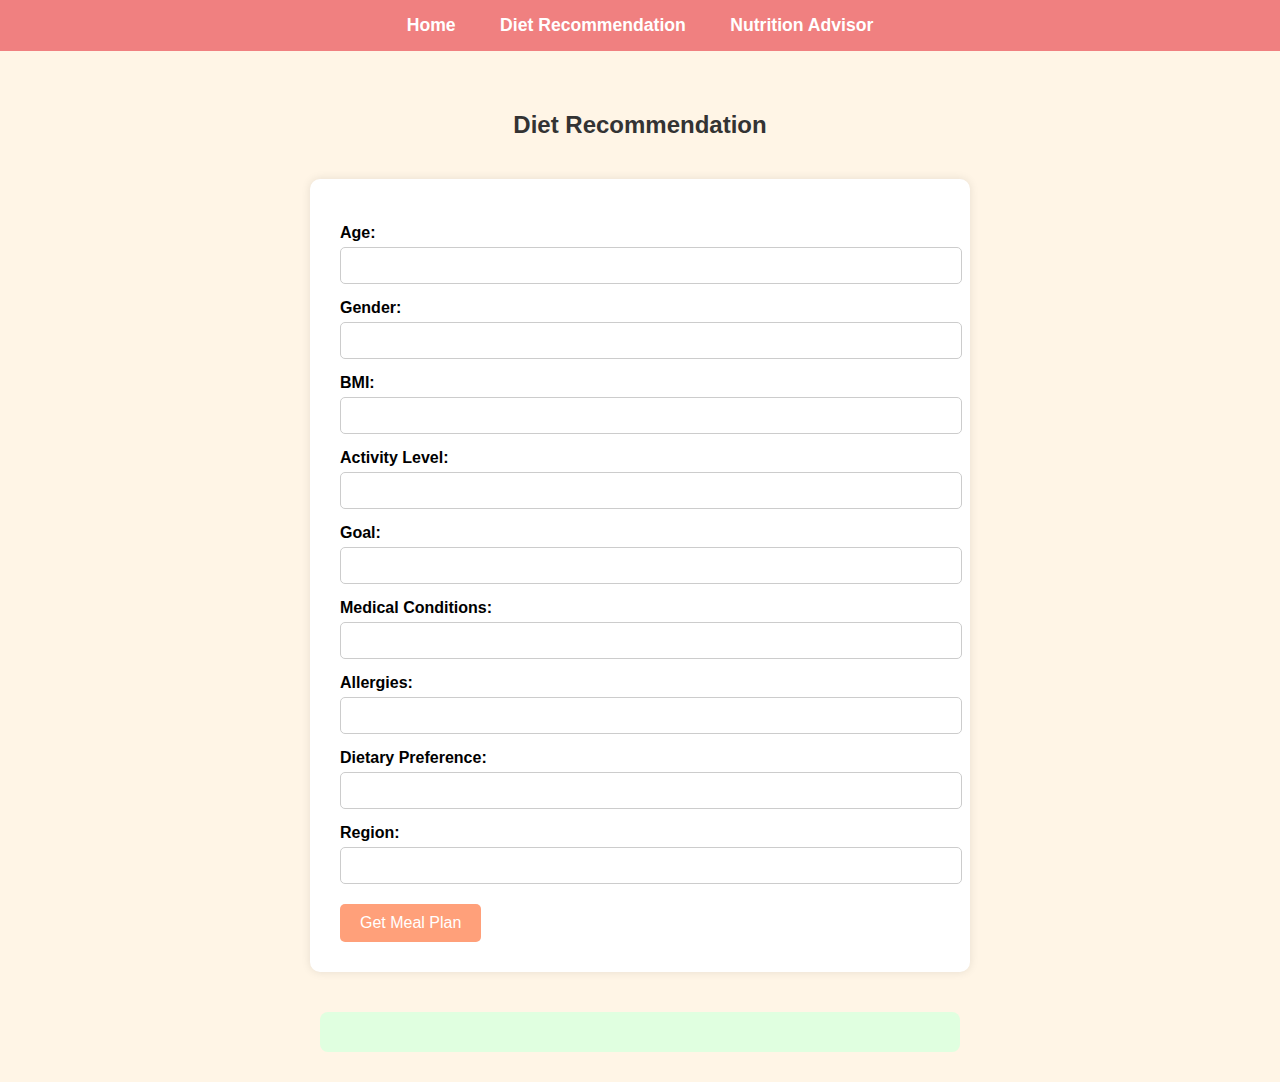
<file: NutriVerse/final kpr copy/templates/diet_model.html>
<!DOCTYPE html>
<html lang="en">
<head>
    <meta charset="UTF-8">
    <title>Diet Recommendation</title>
    <style>
        body {
            font-family: 'Segoe UI', sans-serif;
            background: #fff5e6;
            margin: 0;
            padding: 0;
        }
        nav {
            background-color: #f08080;
            padding: 15px 30px;
            text-align: center;
        }
        nav a {
            color: white;
            text-decoration: none;
            margin: 0 20px;
            font-size: 1.1em;
            font-weight: bold;
        }
        nav a:hover {
            text-decoration: underline;
        }
        h2 {
            text-align: center;
            color: #333;
            padding-top: 40px;
        }
        form {
            max-width: 600px;
            margin: 40px auto;
            background: #fff;
            padding: 30px;
            border-radius: 10px;
            box-shadow: 0 0 10px rgba(0,0,0,0.1);
        }
        label {
            display: block;
            margin-top: 15px;
            font-weight: bold;
        }
        input, select {
            width: 100%;
            padding: 10px;
            margin-top: 5px;
            border-radius: 5px;
            border: 1px solid #ccc;
        }
        button {
            margin-top: 20px;
            padding: 10px 20px;
            background-color: #ffa07a;
            color: white;
            border: none;
            border-radius: 5px;
            font-size: 1em;
        }
        button:hover {
            background-color: #ff7f50;
        }
        #result {
            margin: 30px auto;
            max-width: 600px;
            background: #e0ffe0;
            padding: 20px;
            border-radius: 8px;
            font-size: 1em;
        }
    </style>
</head>
<body>
    <nav>
        <a href="index.html">Home</a>
        <a href="diet_model.html">Diet Recommendation</a>
        <a href="nutrition_model.html">Nutrition Advisor</a>
    </nav>

    <h2>Diet Recommendation</h2>
    <form id="dietForm">
        <!-- input fields here (unchanged) -->
        <label for="age">Age:</label>
        <input type="number" id="age" name="Age" required>

        <label for="gender">Gender:</label>
        <input type="text" id="gender" name="Gender" required>

        <label for="bmi">BMI:</label>
        <input type="number" id="bmi" name="BMI" step="0.1" required>

        <label for="activity">Activity Level:</label>
        <input type="text" id="activity" name="Activity Level" required>

        <label for="goal">Goal:</label>
        <input type="text" id="goal" name="Goal" required>

        <label for="medical">Medical Conditions:</label>
        <input type="text" id="medical" name="Medical Conditions">

        <label for="allergies">Allergies:</label>
        <input type="text" id="allergies" name="Allergies">

        <label for="preference">Dietary Preference:</label>
        <input type="text" id="preference" name="Dietary Preference">

        <label for="region">Region:</label>
        <input type="text" id="region" name="Region" required>

        <button type="submit">Get Meal Plan</button>
    </form>
    <div id="result"></div>

    <script>
        document.getElementById('dietForm').addEventListener('submit', function(e) {
            e.preventDefault();
            const formData = new FormData(this);
            const data = {};
            formData.forEach((value, key) => data[key] = value);

            fetch('diet_recommend', {
                method: 'POST',
                headers: { 'Content-Type': 'application/json' },
                body: JSON.stringify(data)
            })
            .then(response => response.json())
            .then(result => {
                let output = '<h3>Recommended Meal Plan:</h3><ul>';
                for (let key in result) {
                    output += `<li><strong>${key}:</strong> ${result[key]}</li>`;
                }
                output += '</ul>';
                document.getElementById('result').innerHTML = output;
            })
            .catch(() => {
                document.getElementById('result').innerHTML = '<p>Error fetching meal plan.</p>';
            });
        });
    </script>
</body>
</html>
</file>
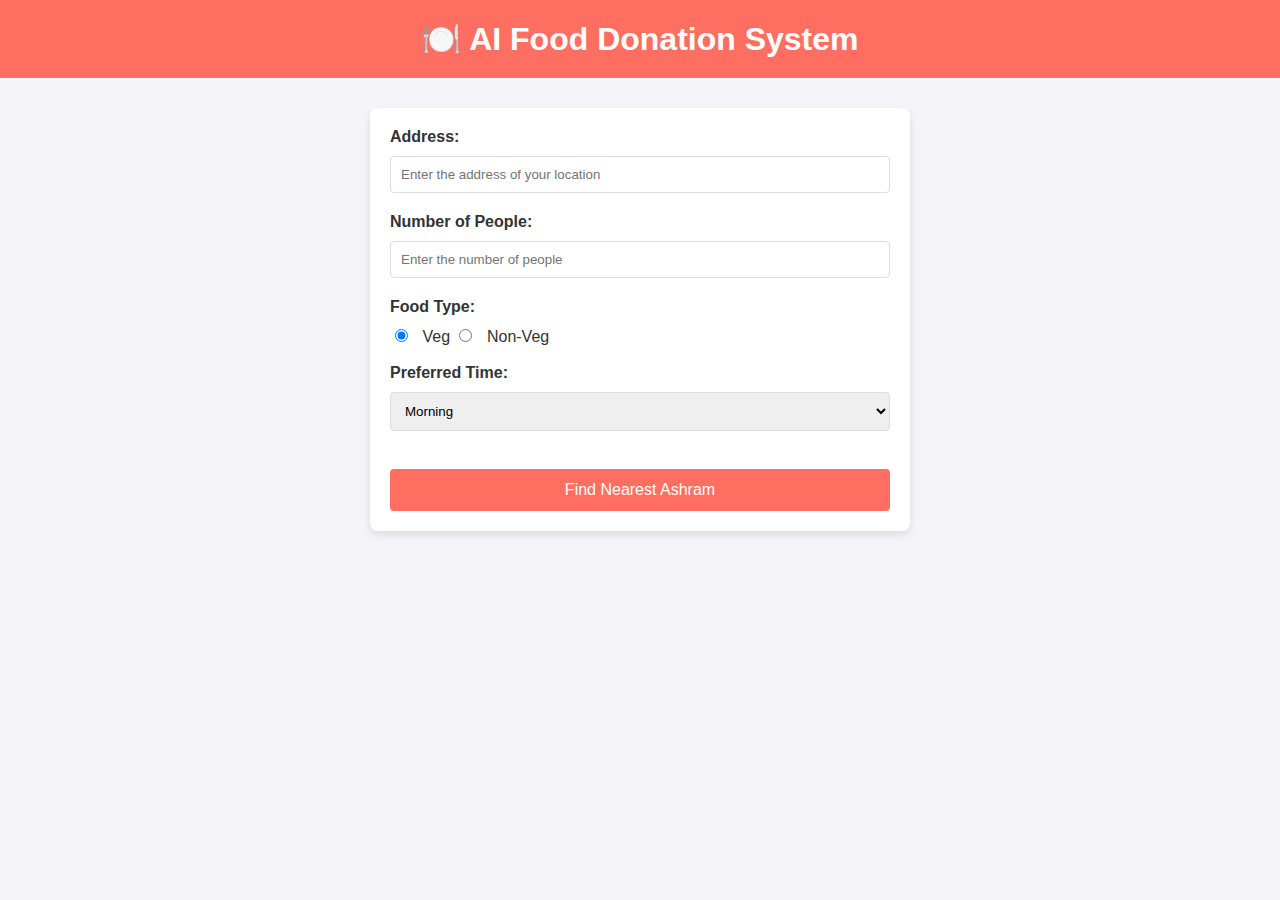
<file: NutriVerse/final kpr copy/templates/food_donation.html>
<!DOCTYPE html>
<html lang="en">
<head>
    <meta charset="UTF-8">
    <meta name="viewport" content="width=device-width, initial-scale=1.0">
    <title>Food Donation - AI System</title>
    <style>
        body {
            font-family: Arial, sans-serif;
            margin: 0;
            padding: 0;
            background-color: #f4f4f9;
            color: #333;
        }
        h1 {
            text-align: center;
            background-color: #ff6f61;
            color: white;
            padding: 20px;
            margin: 0;
        }
        form {
            max-width: 500px;
            margin: 30px auto;
            background-color: white;
            padding: 20px;
            border-radius: 8px;
            box-shadow: 0 4px 8px rgba(0, 0, 0, 0.1);
        }
        label {
            font-weight: bold;
            margin-bottom: 10px;
            display: block;
        }
        input[type="text"],
        input[type="number"],
        select {
            width: 100%;
            padding: 10px;
            margin-bottom: 20px;
            border: 1px solid #ddd;
            border-radius: 4px;
            box-sizing: border-box;
        }
        input[type="radio"] {
            margin-right: 10px;
        }
        button {
            width: 100%;
            padding: 12px;
            background-color: #ff6f61;
            color: white;
            border: none;
            border-radius: 4px;
            font-size: 16px;
            cursor: pointer;
            box-sizing: border-box;
        }
        button:hover {
            background-color: #e75a4f;
        }
        #result {
            text-align: center;
            margin-top: 20px;
        }
        #result h3 {
            color: #4caf50;
        }
        #map_container {
            margin-top: 30px;
            text-align: center;
        }
        p {
            margin: 5px 0;
        }
    </style>
</head>
<body>
    <h1>🍽️ AI Food Donation System</h1>
    
    <form id="donationForm">
        <label>Address:</label>
        <input type="text" name="address" required placeholder="Enter the address of your location"><br>

        <label>Number of People:</label>
        <input type="number" name="total_people" required placeholder="Enter the number of people"><br>

        <label>Food Type:</label>
        <input type="radio" name="food_type" value="Veg" checked> Veg
        <input type="radio" name="food_type" value="Non-Veg"> Non-Veg<br><br>

        <label>Preferred Time:</label>
        <select name="preferred_time">
            <option value="Morning">Morning</option>
            <option value="Afternoon">Afternoon</option>
            <option value="Evening">Evening</option>
        </select><br><br>

        <button type="submit">Find Nearest Ashram</button>
    </form>

    <div id="result"></div>
    <div id="map_container"></div>

    <script>
        document.getElementById('donationForm').addEventListener('submit', function(e) {
            e.preventDefault();
            const formData = new FormData(this);

            fetch('/find_ashram', {
                method: 'POST',
                body: formData
            }).then(response => response.json())
            .then(data => {
                const result = document.getElementById('result');
                const mapContainer = document.getElementById('map_container');
                result.innerHTML = '';
                mapContainer.innerHTML = '';

                if (data.error) {
                    result.innerHTML = `<p style="color:red;">❌ ${data.error}</p>`;
                } else {
                    const a = data.ashram;
                    result.innerHTML = `
                        <h3>✅ Nearest Ashram: ${a.name}</h3>
                        <p>Location: (${a.latitude}, ${a.longitude})</p>
                        <p>Capacity: ${a.max_capacity}</p>
                        <p>Food Types: ${a.food_types}</p>
                        <p>Preferred Times: ${a.preferred_times}</p>
                    `;
                    mapContainer.innerHTML = `<iframe src="${data.map_url}" width="100%" height="500" style="border:none;"></iframe>`;
                }
            }).catch(error => {
                document.getElementById('result').innerHTML = `<p style="color:red;">❌ Error: Unable to fetch data. Please try again later.</p>`;
            });
        });
    </script>
</body>
</html>
</file>
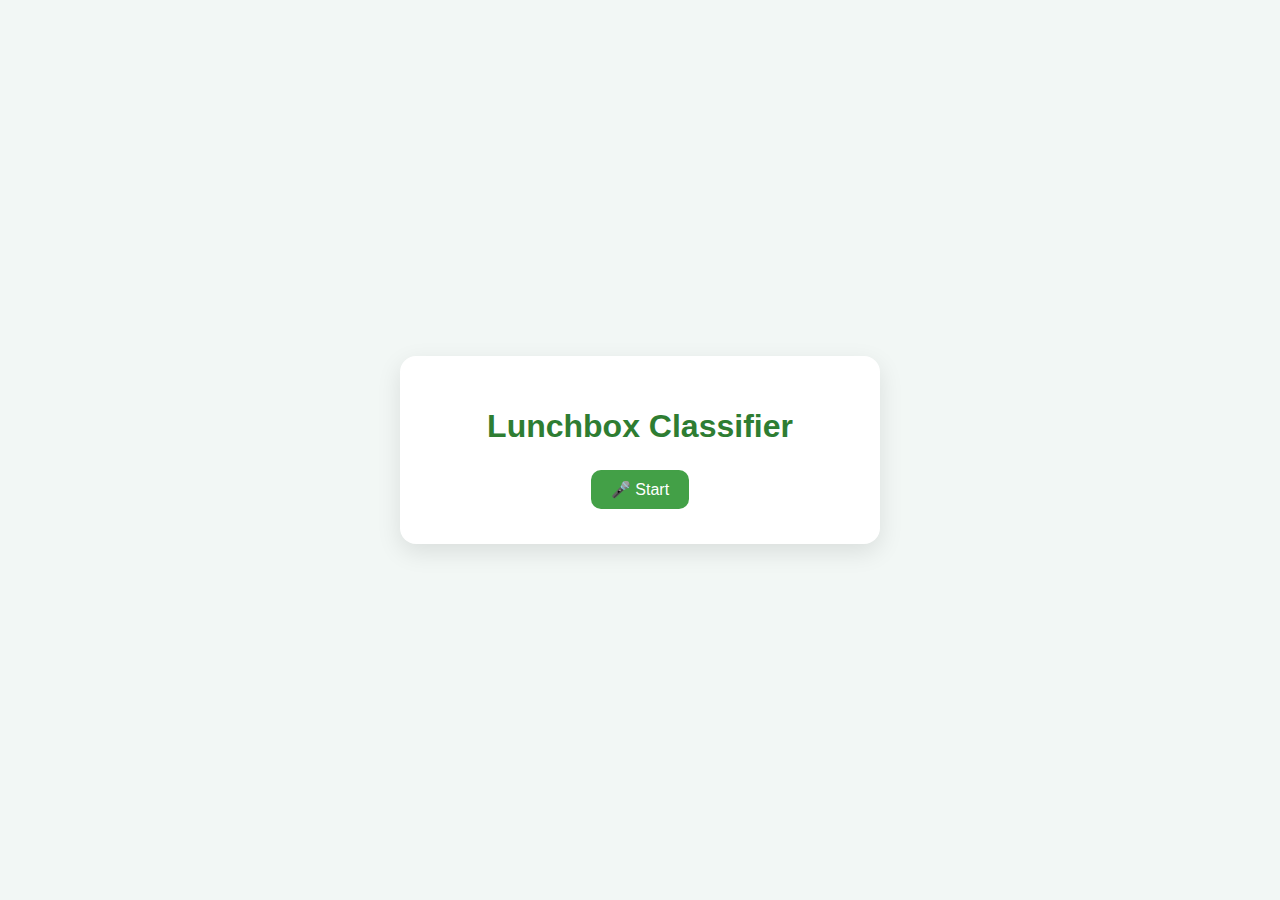
<file: NutriVerse/final kpr copy/templates/kids.html>
<!DOCTYPE html>
<html lang="en">
<head>
  <meta charset="UTF-8" />
  <title>Lunchbox Food Classifier</title>
  <style>
    body {
      font-family: 'Segoe UI', sans-serif;
      background: #f2f7f5;
      margin: 0;
      padding: 0;
      display: flex;
      justify-content: center;
      align-items: center;
      height: 100vh;
    }
    .container {
      background: #ffffff;
      border-radius: 16px;
      box-shadow: 0 8px 24px rgba(0, 0, 0, 0.1);
      padding: 30px 40px;
      width: 400px;
      text-align: center;
    }
    h1 {
      margin-bottom: 20px;
      color: #2e7d32;
    }
    button {
      padding: 10px 20px;
      margin: 5px;
      background-color: #43a047;
      border: none;
      color: white;
      font-size: 16px;
      border-radius: 10px;
      cursor: pointer;
      transition: background-color 0.3s;
    }
    button:hover {
      background-color: #388e3c;
    }
    .result {
      margin-top: 20px;
      padding: 15px;
      border-radius: 10px;
      background-color: #e8f5e9;
      color: #2e7d32;
      font-weight: 500;
      white-space: pre-line;
    }
  </style>
</head>
<body>
  <div class="container">
    <h1>Lunchbox Classifier</h1>
    <button id="startButton" onclick="startGame()">🎤 Start</button>
    <button id="tryAgainButton" onclick="resetGame()" style="display: none;">🔄 Try Again</button>
    <div class="result" id="result-box" style="display: none;"></div>
  </div>

  <script>
    let stars = parseInt(localStorage.getItem("stars")) || 0;
    const resultBox = document.getElementById("result-box");

    async function startGame() {
      document.getElementById("startButton").disabled = true;
      document.getElementById("tryAgainButton").style.display = "none";
      resultBox.style.display = "none";
      resultBox.innerText = "";

      await speak("Say your lunchbox items");

      const items = await listenToSpeech(10000); // 10 seconds max

      if (!items || items.trim() === "") {
        const msg = "Not recognized. Please try again.";
        resultBox.style.display = "block";
        resultBox.innerText = msg;
        await speak(msg);
        document.getElementById("startButton").disabled = false;
        return;
      }

      const response = await fetch("/classify", {
        method: "POST",
        headers: { "Content-Type": "application/json" },
        body: JSON.stringify({ items })
      });

      const data = await response.json();

      // Update golden star count
      data.feedback.forEach(item => {
        const feedback = item.toLowerCase();
        if (feedback.includes("unhealthy")) stars -= 1;
        else if (feedback.includes("healthy")) stars += 1;
      });

      // Save to local storage
      localStorage.setItem("stars", stars);

      // Build feedback message
      let displayText = `Recognized: ${items}\n`;
      let spokenText = `Recognized: ${items}. `;

      const uniqueFeedback = [...new Set(data.feedback)];
      for (const line of uniqueFeedback) {
        displayText += `${line}\n`;
        spokenText += line + " ";
      }

      displayText += `\nYour total golden stars are now ${stars}.`;
      spokenText += `Your total golden stars are now ${stars}.`;

      resultBox.style.display = "block";
      resultBox.innerText = displayText.trim();
      await speak(spokenText.trim());

      document.getElementById("tryAgainButton").style.display = "inline-block";
    }

    function resetGame() {
      resultBox.style.display = "none";
      resultBox.innerText = "";
      document.getElementById("startButton").disabled = false;
      document.getElementById("tryAgainButton").style.display = "none";
    }

    function speak(text) {
      return new Promise(resolve => {
        const utter = new SpeechSynthesisUtterance(text);
        utter.lang = 'en-US';
        utter.onend = resolve;
        window.speechSynthesis.speak(utter);
      });
    }

    function listenToSpeech(timeout = 10000) {
      return new Promise((resolve) => {
        const recognition = new (window.SpeechRecognition || window.webkitSpeechRecognition)();
        recognition.lang = "en-US";
        recognition.interimResults = false;
        recognition.maxAlternatives = 1;

        let resultReceived = false;

        recognition.onresult = (event) => {
          resultReceived = true;
          resolve(event.results[0][0].transcript);
        };

        recognition.onerror = () => {
          resolve(null);
        };

        recognition.start();

        setTimeout(() => {
          if (!resultReceived) {
            recognition.stop();
            resolve(null);
          }
        }, timeout);
      });
    }
  </script>
</body>
</html>
</file>
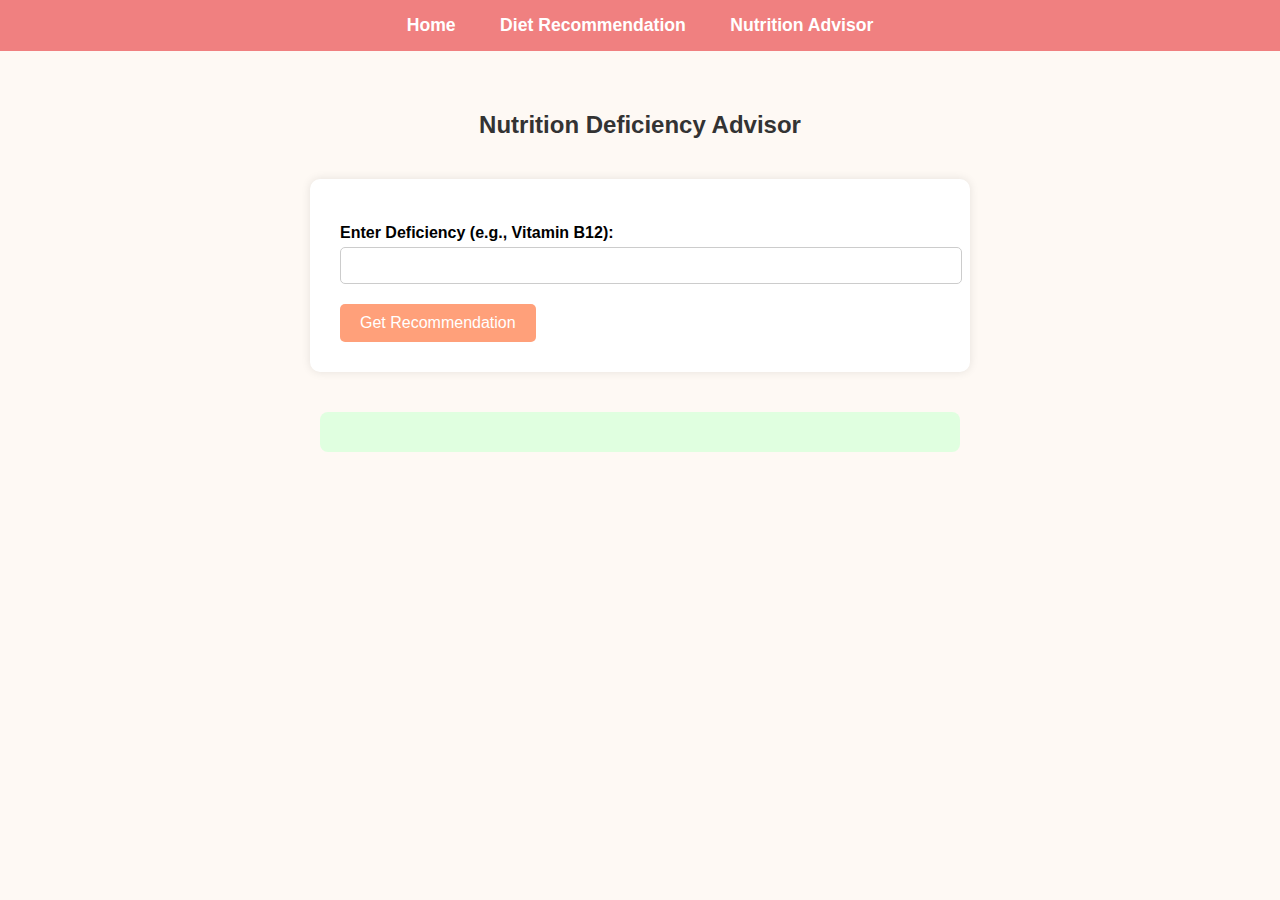
<file: NutriVerse/final kpr copy/templates/nutrition_model.html>
<!DOCTYPE html>
<html lang="en">
<head>
    <meta charset="UTF-8">
    <title>Nutrition Deficiency Advisor</title>
    <style>
        body {
            font-family: 'Segoe UI', sans-serif;
            background: #fef9f4;
            margin: 0;
        }
        nav {
            background-color: #f08080;
            padding: 15px 30px;
            text-align: center;
        }
        nav a {
            color: white;
            text-decoration: none;
            margin: 0 20px;
            font-size: 1.1em;
            font-weight: bold;
        }
        nav a:hover {
            text-decoration: underline;
        }
        h2 {
            text-align: center;
            color: #333;
            padding-top: 40px;
        }
        form {
            max-width: 600px;
            margin: 40px auto;
            background: #fff;
            padding: 30px;
            border-radius: 10px;
            box-shadow: 0 0 10px rgba(0,0,0,0.1);
        }
        label {
            display: block;
            margin-top: 15px;
            font-weight: bold;
        }
        input {
            width: 100%;
            padding: 10px;
            margin-top: 5px;
            border-radius: 5px;
            border: 1px solid #ccc;
        }
        button {
            margin-top: 20px;
            padding: 10px 20px;
            background-color: #ffa07a;
            color: white;
            border: none;
            border-radius: 5px;
            font-size: 1em;
        }
        button:hover {
            background-color: #ff7f50;
        }
        #result {
            margin: 30px auto;
            max-width: 600px;
            background: #e0ffe0;
            padding: 20px;
            border-radius: 8px;
            font-size: 1em;
            text-align: center;
        }
    </style>
</head>
<body>
    <nav>
        <a href="index.html">Home</a>
        <a href="diet_model.html">Diet Recommendation</a>
        <a href="nutrition_model.html">Nutrition Advisor</a>
    </nav>

    <h2>Nutrition Deficiency Advisor</h2>
    <form id="nutritionForm">
        <label for="deficiency">Enter Deficiency (e.g., Vitamin B12):</label>
        <input type="text" id="deficiency" name="deficiency" required>
        <button type="submit">Get Recommendation</button>
    </form>

    <div id="result"></div>

    <script>
        document.getElementById('nutritionForm').addEventListener('submit', function(e) {
            e.preventDefault();
            const deficiency = document.getElementById('deficiency').value;

            fetch('nutrition_recommend', {
                method: 'POST',
                headers: {
                    'Content-Type': 'application/json'
                },
                body: JSON.stringify({ deficiency: deficiency })
            })
            .then(response => response.json())
            .then(result => {
                if (result.error) {
                    document.getElementById('result').innerHTML = `<p style="color:red">${result.error}</p>`;
                } else {
                    document.getElementById('result').innerHTML = `
                        <h3>Recommendation for ${deficiency}:</h3>
                        <p><strong>Recommended Food 1:</strong> ${result['Recommended Food 1']}</p>
                        <p><strong>Recommended Food 2:</strong> ${result['Recommended Food 2']}</p>
                        <p><strong>Note:</strong> ${result['Note']}</p>
                    `;
                }
            })
            .catch(() => {
                document.getElementById('result').innerHTML = '<p style="color:red">Error fetching recommendation.</p>';
            });
        });
    </script>
</body>
</html>
</file>
